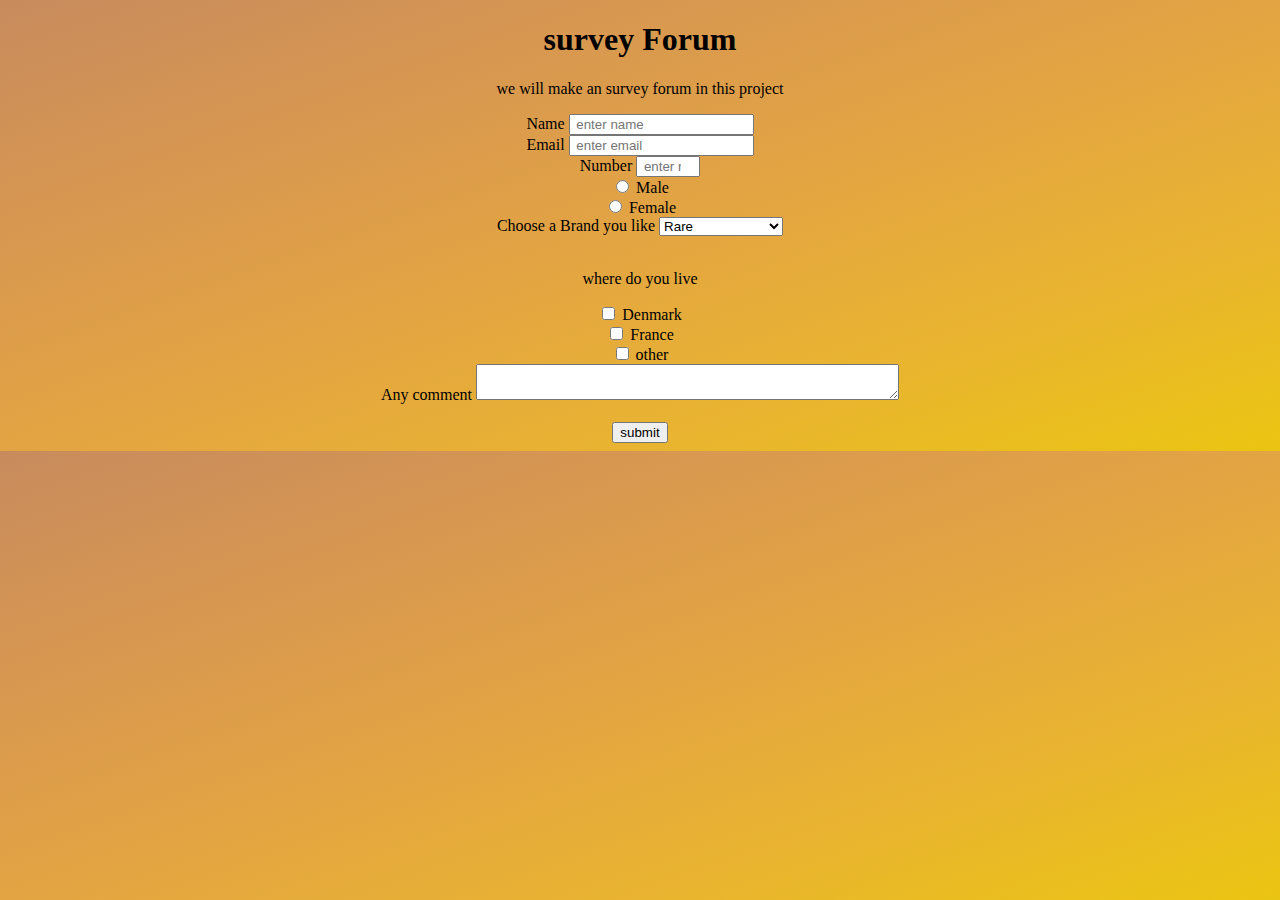
<file: web project 5/web project 2/index.html>
<!DOCTYPE html>
<html>
<head>
	<title>survey forum</title>
	  <link rel="stylesheet" type="text/css" href="style.css">
</head>
<body id="main">
     <h1 id="title">survey Forum</h1>
     <p id="description">we will make an survey forum in this project</p>
        <form  id="survey-form">

        	<label id="name-label" for="name">Name</label>
             <input   id="name" type="text" name="name " placeholder=" enter name" required>
                    <br>
             <label id="email-label" for="email">Email</label>
             <input id="email" type="email" name="email" placeholder=" enter email" required>
                     <br>
             <label id="number-label" for="email">Number</label>
             <input  id="number" type="number" name="number" min="1" max="100" placeholder=" enter number" >
                       <br>


				<input type="radio" id="male" name="gender" value="male">
				<label for="male">Male</label><br>
				<input type="radio" id="female" name="gender" value="female">
				<label for="female">Female</label><br>

                  <label for="cars">Choose a Brand you like</label>
                  <select id="dropdown" name="dropdown" >
						<option value="rare">Rare</option>
						<option value="kylie">Kylei Cosmostics</option>
						<option value="huda">Huda Beauty</option>
						<option value="paris">Loreal Paris</option>
				    </select>
                    <br><br>
                          <p>where do you live </p>
				    <input type="checkbox" id="denmark" name="denmark" value="dk">
						<label for="denmark"></label>Denmark<br>
						<input type="checkbox" id="france" name="france" value="fr">
						<label for="france"></label>France<br>
						<input type="checkbox" id="other" name="other" value="other">
						<label for="other">other</label><br>
                          
                    <label for="comment"> Any comment</label>
                    <textarea name="comment" row="10" cols="50"></textarea>
                         <br><br>
                        <button id="submit"  type="submit">submit</button>
                      
        </form>


</body>
</html>
</file>
<file: web project 5/web project 2/style.css>
#main{
	font-family: verdana;
	text-align: center;
 background: linear-gradient(to right bottom, #c88b5d, #d79751, #e3a443, #e9b430, #ebc512);

}
</file>
